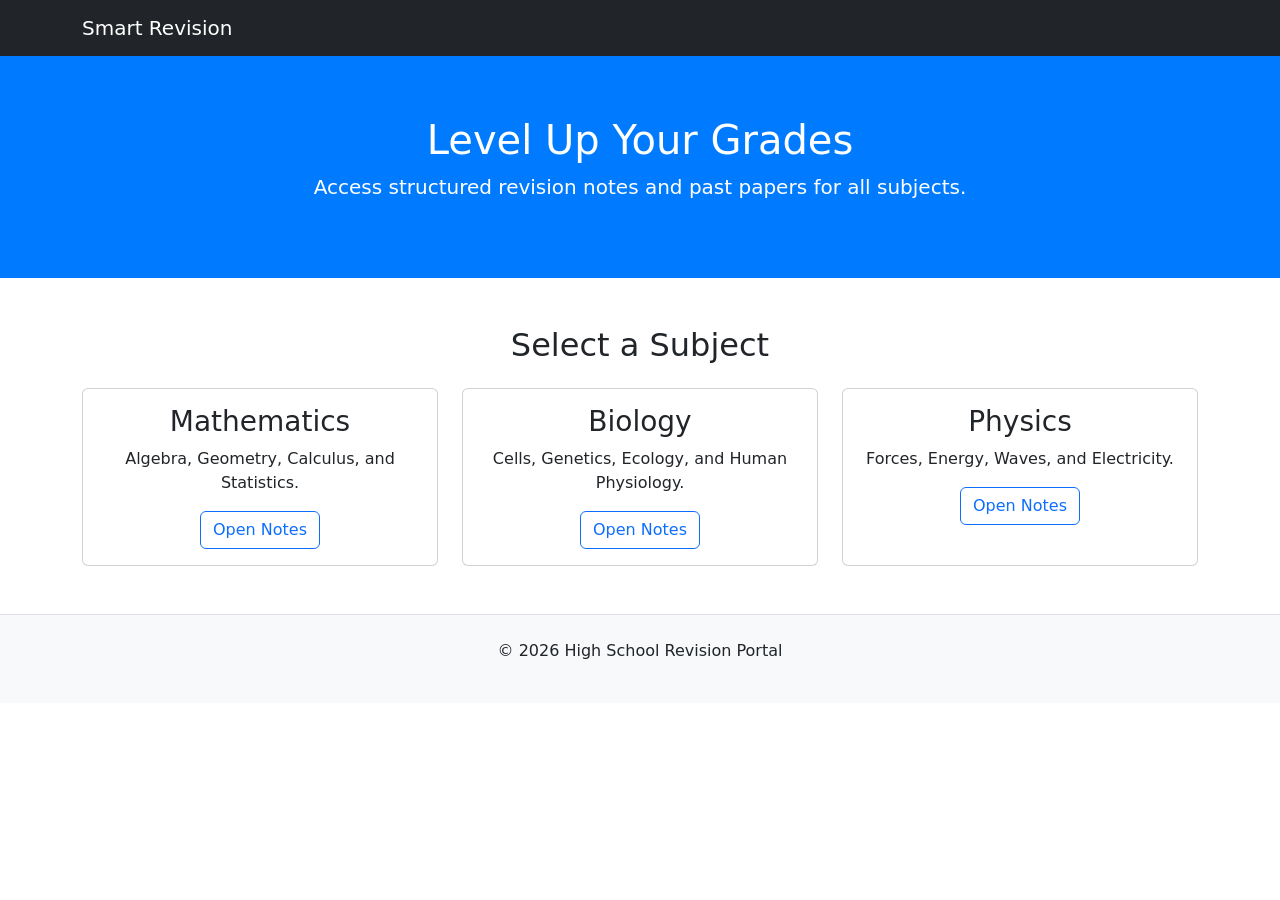
<file: e-platform/index.html>
<!DOCTYPE html>
<html lang="en">
<head>
    <meta charset="UTF-8">
    <meta name="viewport" content="width=device-width, initial-scale=1.0">
    <title>High School Revision Portal</title>
    <link href="https://cdn.jsdelivr.net/npm/bootstrap@5.3.0/dist/css/bootstrap.min.css" rel="stylesheet">
    <style>
        .subject-card { transition: 0.3s; cursor: pointer; }
        .subject-card:hover { transform: translateY(-5px); box-shadow: 0 10px 20px rgba(0,0,0,0.1); }
        .hero-section { background: #007bff; color: white; padding: 60px 0; }
    </style>
</head>
<body>

    <nav class="navbar navbar-expand-lg navbar-dark bg-dark">
        <div class="container">
            <a class="navbar-brand" href="#">Smart Revision</a>
        </div>
    </nav>

    <header class="hero-section text-center">
        <div class="container">
            <h1>Level Up Your Grades</h1>
            <p class="lead">Access structured revision notes and past papers for all subjects.</p>
        </div>
    </header>

    <div class="container my-5">
        <h2 class="mb-4 text-center">Select a Subject</h2>
        <div class="row g-4">
            <div class="col-md-4">
                <div class="card h-100 subject-card">
                    <div class="card-body text-center">
                        <h3 class="card-title">Mathematics</h3>
                        <p class="card-text">Algebra, Geometry, Calculus, and Statistics.</p>
                        <a href="mathematics.html" class="btn btn-outline-primary">Open Notes</a>
                    </div>
                </div>
            </div>

            <div class="col-md-4">
                <div class="card h-100 subject-card">
                    <div class="card-body text-center">
                        <h3 class="card-title">Biology</h3>
                        <p class="card-text">Cells, Genetics, Ecology, and Human Physiology.</p>
                        <a href="#" class="btn btn-outline-primary">Open Notes</a>
                    </div>
                </div>
            </div>

            <div class="col-md-4">
                <div class="card h-100 subject-card">
                    <div class="card-body text-center">
                        <h3 class="card-title">Physics</h3>
                        <p class="card-text">Forces, Energy, Waves, and Electricity.</p>
                        <a href="#" class="btn btn-outline-primary">Open Notes</a>
                    </div>
                </div>
            </div>
        </div>
    </div>

    <footer class="text-center py-4 bg-light border-top">
        <p>&copy; 2026 High School Revision Portal</p>
    </footer>

</body>
</html>
</file>
